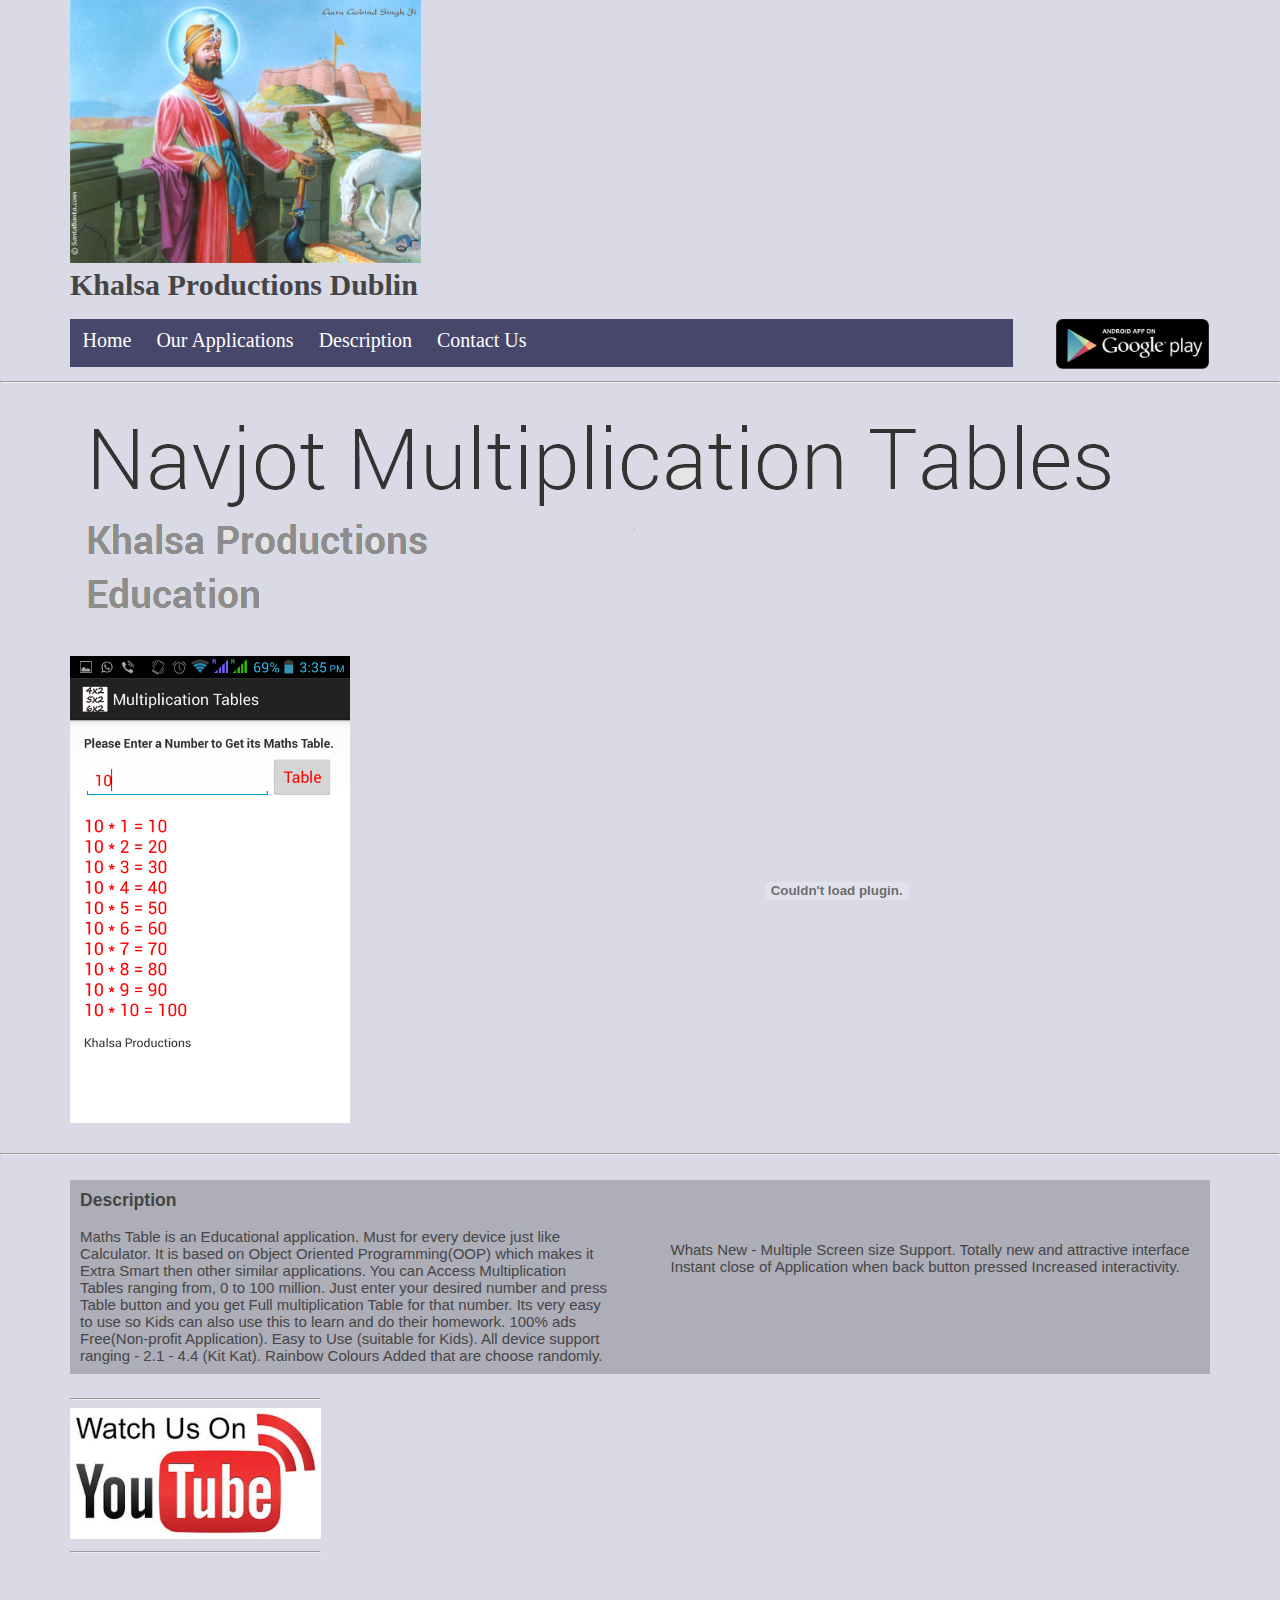
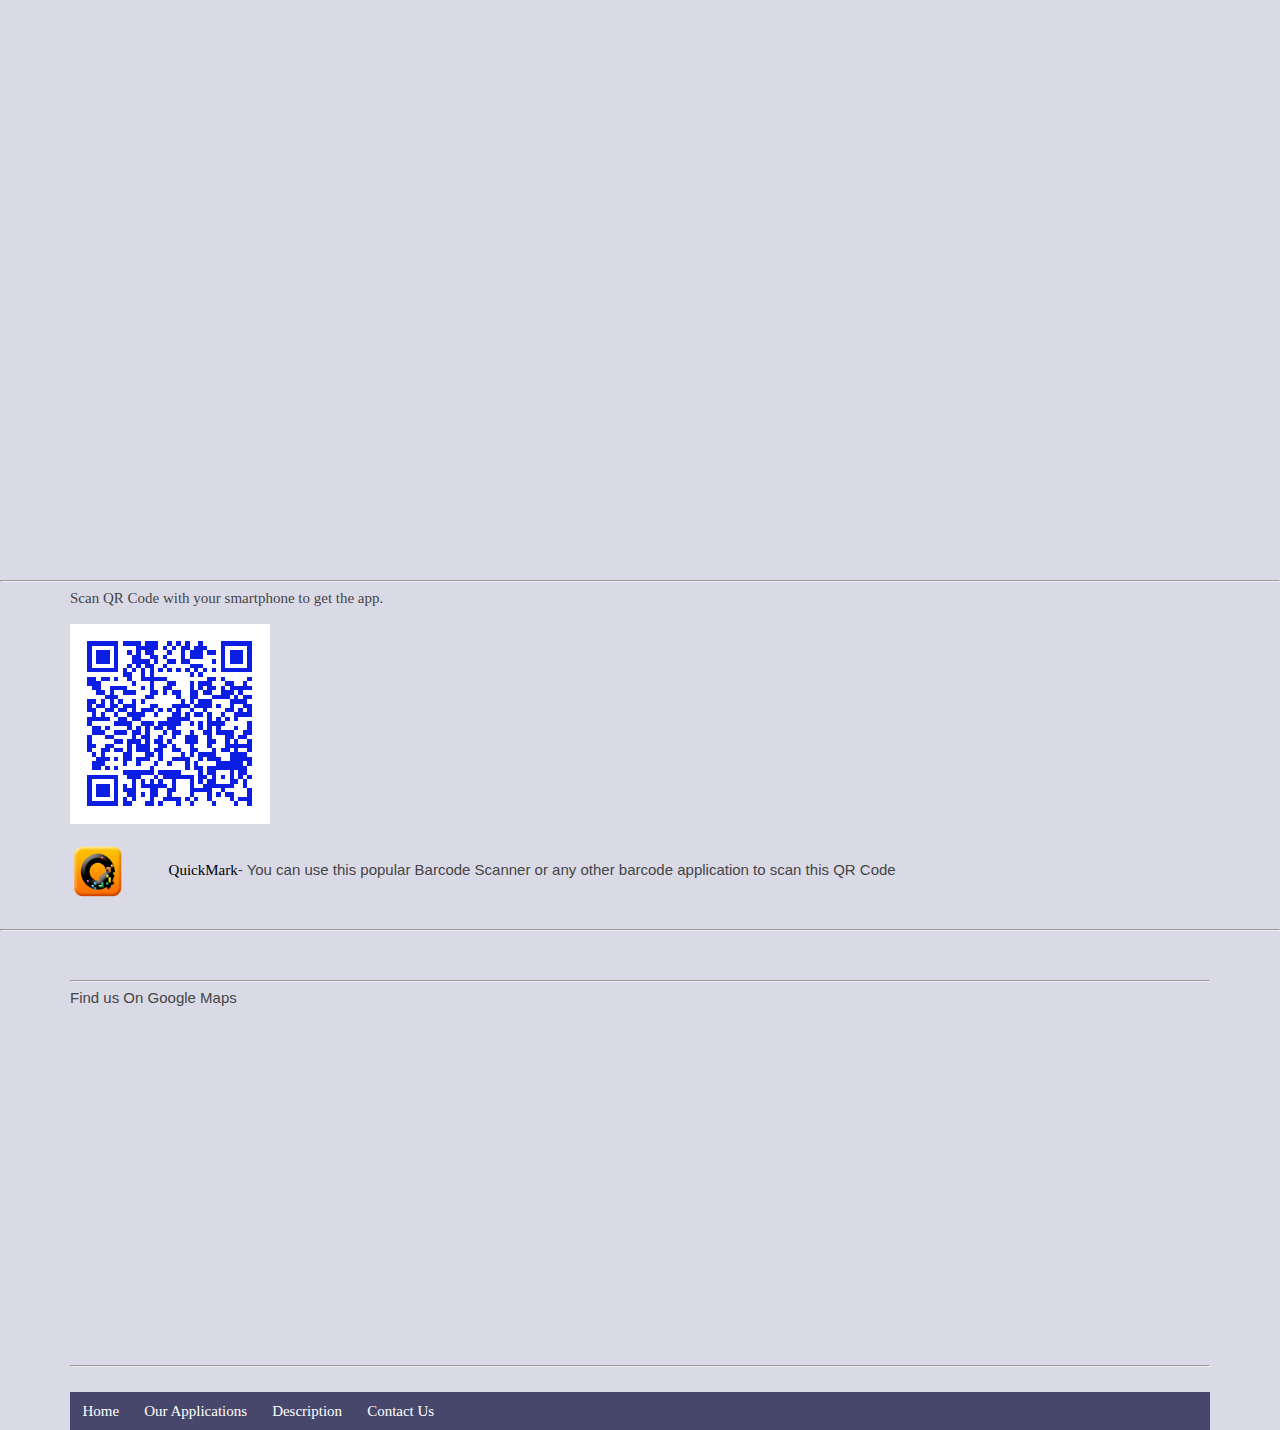
<file: index.html>
<!doctype html>
<html lang="en">

<head>
	<meta charset="utf-8" />
	<link rel="shortcut icon" href="favicon.ico" type="image/x-icon" />
	<title>KhalsaProductions Dublin</title>
    <meta name="viewport" content="width=device-width, initial-scale=1.0" />

	<!-- 1140px Grid styles for IE -->
	<!--[if lte IE 9]><link rel="stylesheet" href="css/ie.css" type="text/css" media="screen" /><![endif]-->

	<!-- The 1140px Grid - http://cssgrid.net/ -->
	<link rel="stylesheet" href="css/1140.css" type="text/css" media="screen" />

	<!-- Your styles -->
	<link rel="stylesheet" href="css/styles.css" type="text/css" media="screen" />

	<!--css3-mediaqueries-js - http://code.google.com/p/css3-mediaqueries-js/ - Enables media queries in some unsupported browsers-->
	<script type="text/javascript" src="js/css3-mediaqueries.js"></script>

	<!--Delete embedded styles, just for example.-->
	<style type="text/css">

	body {
	font-family: "Helvetica Neue", Helvetica, Arial, sans-serif;
	}

	.container p {
	color: #fff;
	line-height: 100px;
	background: #000;
	text-align: center;
	margin: 20px 0 0 0;

	}

	</style>

<!-- My CSS File -->
<link href = "myStyle.css" type = "text/css" rel ="stylesheet" />
</head>


<body style="background-color:#DADAE7">





<div class="container" >

	<div class="row">

        <div class="fourcol">
        <!-- Codes by HTML.am -->

			<a href="index.html" ><img  src="images/guruji.jpg" alt="Logo" /></a>





        </div>

		<div class="eightcol last" >

		</div>
<!--
<table>
<tr>
<td background ="images/qr.png" width="221" height="300"> Home</td>
</tr>
</table>
-->
	</div>
</div>

<div class="container">
	<div class="row">
		<div class="sixcol">
		<h1><span>Khalsa Productions Dublin<span></h1>
		</div>
		<div class="sixcol last">

		</div>
	</div>
</div>

<div class="container">
	<div class="row">
		<div class="tencol">
		</br>
		<div class="header">
			&nbsp; &nbsp;<a style = "text-decoration:none" href = "index.html">Home</a>  &nbsp; &nbsp;
			         &nbsp;<a style = "text-decoration:none" href = "pages/our.html">Our Applications</a>  &nbsp; &nbsp;
         &nbsp;<a style = "text-decoration:none" href = "pages/description.html">Description</a>  &nbsp; &nbsp;
         &nbsp;<a style = "text-decoration:none" href = "pages/contactUs.html">Contact Us</a>  &nbsp; &nbsp;
		</div>
		</div>
		<div class="twocol last">
		<div>
		</br>
        <a href="https://play.google.com/store/apps/details?id=navjotsinghproductions.mathstable" target="_blank"><img src="images/play.png" /> </a>
        </div>

		</div>
	</div>
</div>
<hr>

<div class="container">
	<div class="row">
		<div class="twelvecol last">
		</br>
			<a style="color:black"href="https://play.google.com/store/apps/details?id=navjotsinghproductions.mathstable"target="_blank"><img src="images/navjotLogo.png" /></a>
		</div>

	</div>
</div>
</br>

<div class="container">
	<div class="row">
		<div class="fourcol">
			<img src="images/s2.png" height="30%" width="80%" />
		</div>

		<div class="eightcol last">
			<embed src="Presentation.swf" height="470" width="100%"/>
		</div>
	</div>
</div>



</br>
<hr>
</br>
<div class="container">
	<div style="background:#AEAEB9;"class="row">
		<div  class="sixcol">
 <div class="pad">
			<h3>Description</h3>
</br>
					Maths Table is an Educational application. Must for every device just like Calculator. It is based on Object Oriented Programming(OOP) which makes it Extra Smart then other similar applications.
					You can Access Multiplication Tables ranging from, 0 to 100 million. Just enter your desired number and press Table button and you get Full multiplication Table for that number. Its very easy to use so Kids can also use this to learn and do their homework.

					100% ads Free(Non-profit Application).
					Easy to Use (suitable for Kids).
					All device support ranging - 2.1 - 4.4 (Kit Kat).
					Rainbow Colours Added that are choose randomly.
					</div>
		</div>
		<div  style="background:#AEAEB9;" class="sixcol last">
		</br>
		</br>

<div class="pad">
</br>
                Whats New -
					Multiple Screen size Support.
					Totally new and attractive interface
					Instant close of Application when back button pressed
                    Increased interactivity.</br>
                    </div>
</br>
		</div>
	</div>
</div>


</br>


<div class="container" >

	<div class="row">
	<div class="threecol">
	<hr>
    <a href="https://www.youtube.com/watch?v=chZSyL9dtu4 " target="_blank"><img src="images/youtube.png" /></a>
    <hr>
	</div>
	<div class="ninecol last">

	</div>
	</div>
	</div>
</br>
<div  class="container">
	<div class="row">
		<div class="tencol">
			<div  class="video-container">
         <iframe src="https://www.youtube.com/embed/chZSyL9dtu4" frameborder="0" width="560" height="315"></iframe>
</div>



		</div>
		<div class="twocol last">

		</div>
	</div>
</div>
</br></br>
<hr>

<!--
<div class="container">
	<div class="row">
		<div class="fivecol">
		</br> </br> </br>
			<h1><span>Get it on Google PlayStore.</span></h1>
		</div>
		<div class="sevencol last">
		</br>
					<a href="https://play.google.com/store/apps/details?id=navjotsinghproductions.mathstable" ><img style="float:center" src="images/play.jpg" /> </a>
		</div>

	</div>
</div>

</br>
<div class="container">
	<div class="row">
		<div class="ninecol">
			<h2 style="text-align:center;">OR</h2>
		</div>
		<div class="threecol last">

		</div>
	</div>
</div>
</br>
-->
<div class="container">
	<div class="row">
		<div class="tencol">

			<span>Scan QR Code with your smartphone to get the app.</span>
		</div>
		<div class="twocol last">

		</div>
	</div>
</div>
</br>
<div class="container">
	<div class="row">
		<div class="threecol">
			<img src="images/qr.png" />
		</div>
		<div class="sixcol">

		</div>
		<div class="threecol last">

		</div>
	</div>
</div>
</br>
<div class="container">
	<div class="row">
		<div class="onecol">
			<a style="color:black; font-size:20px; text-decoration:none;" href ="https://play.google.com/store/apps/details?id=tw.com.quickmark" target="_blank"><img src="images/hur.png" height="80" width="80" /></a>
		</div>
		</br>
		<div class="elevencol last">
         <a style="color:black; font-size:15px; text-decoration:none;" href ="https://play.google.com/store/apps/details?id=tw.com.quickmark" target="_blank"><span>QuickMark</span></a>- You can use this popular  Barcode Scanner
         or any other barcode application to scan this QR Code
		</div>
	</div>
</div>
</br>
<hr>
</br>


</br>
<div class="container">
	<div class="row">
	<hr>
		<div class="sevencol">
		Find us On Google Maps

		</div>

		</div>
		</div>

</br>
<div class="container">
	<div class="row">

		<div class="twelvecol last">
			<style>
			    .google-maps {
			        position: relative;
			        padding-bottom: 30%; // This is the aspect ratio
			        height: 0;
                    overflow: hidden;
			    }
			    .google-maps iframe {
			        position: absolute;
			        top: 0;
			        left: 0;
			        width: 100% !important;
			        height: 60% !important;
			    }
			</style>

			<div class="google-maps">
			   <iframe src="https://www.google.com/maps/embed?pb=!1m18!1m12!1m3!1d2381.699572526162!2d-6.243182800000014!3d53.34863390000001!2m3!1f0!2f0!3f0!3m2!1i1024!2i768!4f13.1!3m3!1m2!1s0x48670e8d1bdaf2ed%3A0x20fe35903d91c026!2sUnit+1%2C+National+College+of+Ireland!5e0!3m2!1sen!2sie!4v1398289710237"  width="1300" height="250" frameborder="0" style="border:0"></iframe>
</div>
		</div>
<hr>
	</div>
</div>


</br>


<div class="container">
	<div class="row">

		<div class="twelvecol last">
		  <div class="footer">
			&nbsp; &nbsp;<a class="blue" style = "text-decoration:none" href = "index.html">Home</a>  &nbsp; &nbsp;
			         &nbsp;<a class="blue" style = "text-decoration:none" href = "pages/our.html">Our Applications</a>  &nbsp; &nbsp;
         &nbsp;<a class="blue" style = "text-decoration:none" href = "pages/description.html">Description</a>  &nbsp; &nbsp;
         &nbsp;<a class="blue" style = "text-decoration:none" href = "pages/contactUs.html">Contact Us</a>  &nbsp; &nbsp;
           </div>
		</div>
	</div>
</div>


<!--

<div class="container">
	<div class="row">
		<div class="elevencol">
			<p>Eleven columns</p>
		</div>
		<div class="onecol last">
			<p>One</p>
		</div>
	</div>
</div>


-->


</body>
</html>
</file>
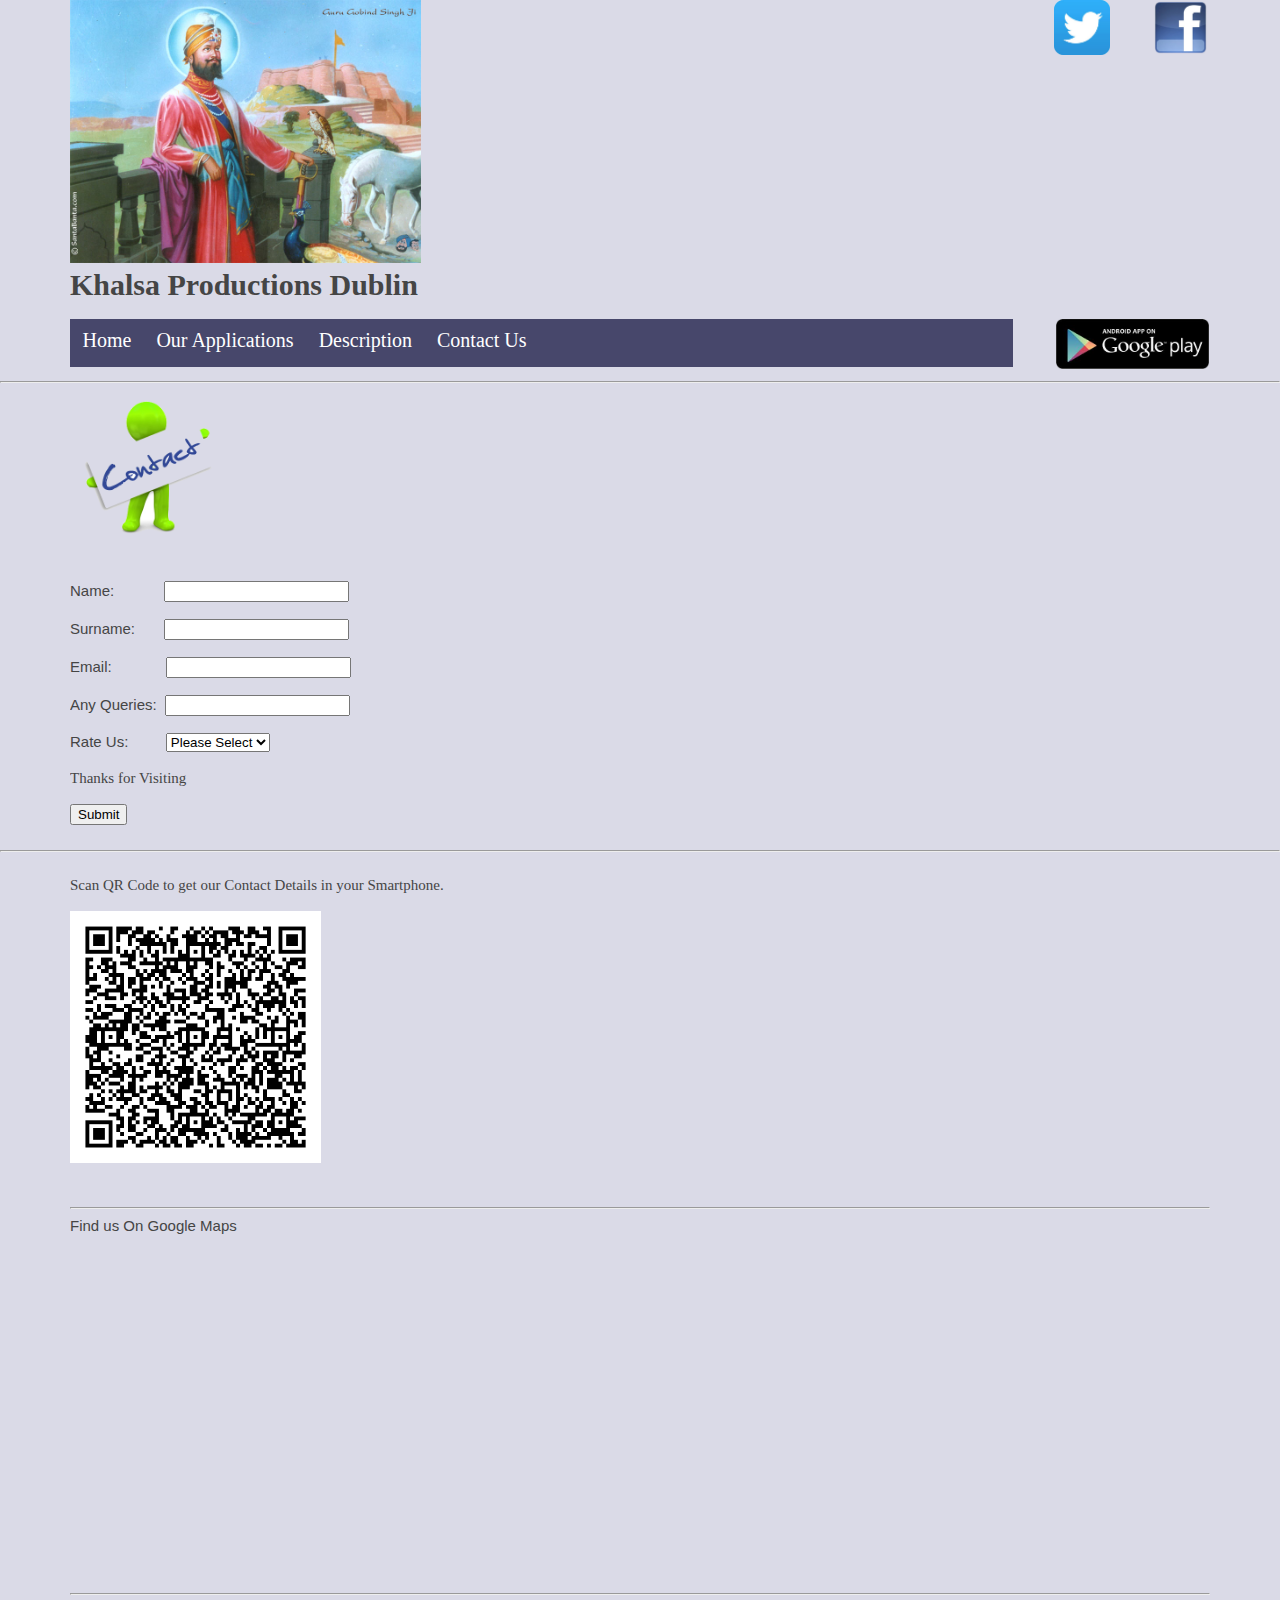
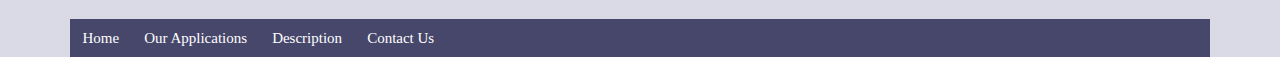
<file: pages/contactUs.html>
<!doctype html>
<html lang="en">

<head>
	<meta charset="utf-8" />
	<link rel="shortcut icon" href="../favicon.ico" type="image/x-icon" />
	<title>Contact Us</title>
    <meta name="viewport" content="width=device-width, initial-scale=1.0" />

	<!-- 1140px Grid styles for IE -->
	<!--[if lte IE 9]><link rel="stylesheet" href="css/ie.css" type="text/css" media="screen" /><![endif]-->

	<!-- The 1140px Grid - http://cssgrid.net/ -->
	<link rel="stylesheet" href="../css/1140.css" type="text/css" media="screen" />

	<!-- Your styles -->
	<link rel="stylesheet" href="../css/styles.css" type="text/css" media="screen" />

	<!--css3-mediaqueries-js - http://code.google.com/p/css3-mediaqueries-js/ - Enables media queries in some unsupported browsers-->
	<script type="text/javascript" src="../js/css3-mediaqueries.js"></script>

	<!--Delete embedded styles, just for example.-->
	<style type="text/css">

	body {
	font-family: "Helvetica Neue", Helvetica, Arial, sans-serif;
	}

	.container p {
	color: #fff;
	line-height: 100px;
	background: #000;
	text-align: center;
	margin: 20px 0 0 0;

	}

	</style>

<!-- My CSS File -->
<link href = "../myStyle.css" type = "text/css" rel ="stylesheet" />
</head>


<body style="background-color:#DADAE7">
<script type="text/javascript" src="http://widgets.way2blogging.org/blogger-widgets/w2b-tripleflap.js">
</script>
<script type="text/javascript">
var twitterAccount = "KhalsaDublin";
var tweetThisText = " <data:blog.pageTitle/> : <data:blog.url/> ";
tripleflapInit();
</script>




<div class="container" >

	<div class="row">

        <div class="fourcol">
        <!-- Codes by HTML.am -->

			<a href="../index.html" ><img  src="../images/guruji.jpg" alt="Logo" /></a>
         </div>
         <div class="sixcol " >

		</div>
        <div class="onecol " >
       <a href="https://twitter.com/KhalsaDublin" target="_blank"> <img src="../images/twitter.png" /> </a>
		</div>
		<div class="onecol last" >
        <a href="https://www.facebook.com/pages/Khalsa-Production-Dublin/637946022942609" target="_blank"><img src="../images/facebook.png" /></a>
		</div>
<!--
<table>
<tr>
<td background ="images/qr.png" width="221" height="300"> Home</td>
</tr>
</table>
-->
	</div>
</div>

<div class="container">
	<div class="row">
		<div class="sixcol">
		<h1><span>Khalsa Productions Dublin<span></h1>
		</div>
		<div class="sixcol last">

		</div>
	</div>
</div>

<div class="container">
	<div class="row">
		<div class="tencol">
		</br>
		<div class="header">
			&nbsp; &nbsp;<a style = "text-decoration:none" href = "../index.html">Home</a>  &nbsp; &nbsp;
			         &nbsp;<a style = "text-decoration:none" href = "../pages/our.html">Our Applications</a>  &nbsp; &nbsp;
         &nbsp;<a style = "text-decoration:none" href = "../pages/description.html">Description</a>  &nbsp; &nbsp;
         &nbsp;<a style = "text-decoration:none" href = "../pages/contactUs.html">Contact Us</a>  &nbsp; &nbsp;
		</div>
		</div>
		<div class="twocol last">
		<div>
		</br>
        <a href="https://play.google.com/store/apps/details?id=navjotsinghproductions.mathstable" ><img src="../images/play.png" /> </a>
        </div>

		</div>
	</div>
</div>
<hr>
<div class="container">
	<div class="row">
		<div class="twocol">
			<img src ="../images/contact Us.png" />
		</div>
		<div class="tecnol last">

		</div>
	</div>
</div>
</br></br>
<form name="details" action="mailto:virksaabnavjot@gmail.com">
<div class="container">
	<div class="row">
		<div class="fourcol">

			Name:&nbsp;&nbsp;&nbsp;&nbsp;&nbsp;&nbsp;&nbsp;&nbsp;&nbsp;&nbsp;&nbsp;&nbsp;<input size="20" type="text" /> <br /> <br />
			Surname:&nbsp;&nbsp;&nbsp;&nbsp;&nbsp;&nbsp;&nbsp;<input size="20" type="text" /> <br /> <br />
			Email:&nbsp;&nbsp;&nbsp;&nbsp;&nbsp;&nbsp;&nbsp;&nbsp;&nbsp;&nbsp;&nbsp;&nbsp;&nbsp;<input size="20" type="text" /> <br /> <br />
			Any Queries:&nbsp;&nbsp;<input size="20" type="text" /> <br /> <br />
			Rate Us:&nbsp;&nbsp;&nbsp;&nbsp;&nbsp;&nbsp;&nbsp;&nbsp;&nbsp;<select>
			                                   <option value="select"><span>Please Select</span></option>
			                                   <option value="immediately">5 Star</option>
			                                   <option value="1-2 weeks">4 Star</option>
			                                   <option value="2-4  weeks">3 Star</option>
			                                   <option value="6 weeks">2 Star</option>
			                                   <option value="above">1 star</option>
			                           </select>
			                           <br /> <br />

			 <span>Thanks for Visiting</span> <br /> <br />
			<input id="submitButton" type="submit" name="submit" value="Submit" />

		</div>

		<div class="fourcol ">

		</div>

		<div class="fourcol last">

		</div>
	</div>
</div>

</form>

</br>
<hr>
</br>

<div class="container">
	<div class="row">
		<div class="tencol">

			<span>Scan QR Code to get our Contact Details in your Smartphone.</span>
		</div>
		<div class="twocol last">

		</div>
	</div>
</div>

</br>
<div class="container">
	<div class="row">
		<div class="threecol">
			<img src="../images/qr3.jpg" />
		</div>
		<div class="sixcol">

		</div>
		<div class="threecol last">

		</div>
	</div>
</div>
</br>







</br>
<div class="container">
	<div class="row">
	<hr>
		<div class="sevencol">
		Find us On Google Maps

		</div>

		</div>
		</div>

</br>
<div class="container">
	<div class="row">

		<div class="twelvecol last">
			<style>
			    .google-maps {
			        position: relative;
			        padding-bottom: 30%; // This is the aspect ratio
			        height: 0;
                    overflow: hidden;
			    }
			    .google-maps iframe {
			        position: absolute;
			        top: 0;
			        left: 0;
			        width: 100% !important;
			        height: 60% !important;
			    }
			</style>

			<div class="google-maps">
			   <iframe src="https://www.google.com/maps/embed?pb=!1m18!1m12!1m3!1d2381.699572526162!2d-6.243182800000014!3d53.34863390000001!2m3!1f0!2f0!3f0!3m2!1i1024!2i768!4f13.1!3m3!1m2!1s0x48670e8d1bdaf2ed%3A0x20fe35903d91c026!2sUnit+1%2C+National+College+of+Ireland!5e0!3m2!1sen!2sie!4v1398289710237"  width="1300" height="250" frameborder="0" style="border:0"></iframe>
</div>
		</div>
<hr>
	</div>
</div>


</br>


<div class="container">
	<div class="row">

		<div class="twelvecol last">
		  <div class="footer">
			&nbsp; &nbsp;<a class="blue" style = "text-decoration:none" href = "../index.html">Home</a>  &nbsp; &nbsp;
			         &nbsp;<a class="blue" style = "text-decoration:none" href = "../pages/our.html">Our Applications</a>  &nbsp; &nbsp;
         &nbsp;<a class="blue" style = "text-decoration:none" href = "../pages/description.html">Description</a>  &nbsp; &nbsp;
         &nbsp;<a class="blue" style = "text-decoration:none" href = "../pages/contactUs.html">Contact Us</a>  &nbsp; &nbsp;
           </div>
		</div>
	</div>
</div>


<!--

<div class="container">
	<div class="row">
		<div class="elevencol">
			<p>Eleven columns</p>
		</div>
		<div class="onecol last">
			<p>One</p>
		</div>
	</div>
</div>


-->


</body>
</html>
</file>
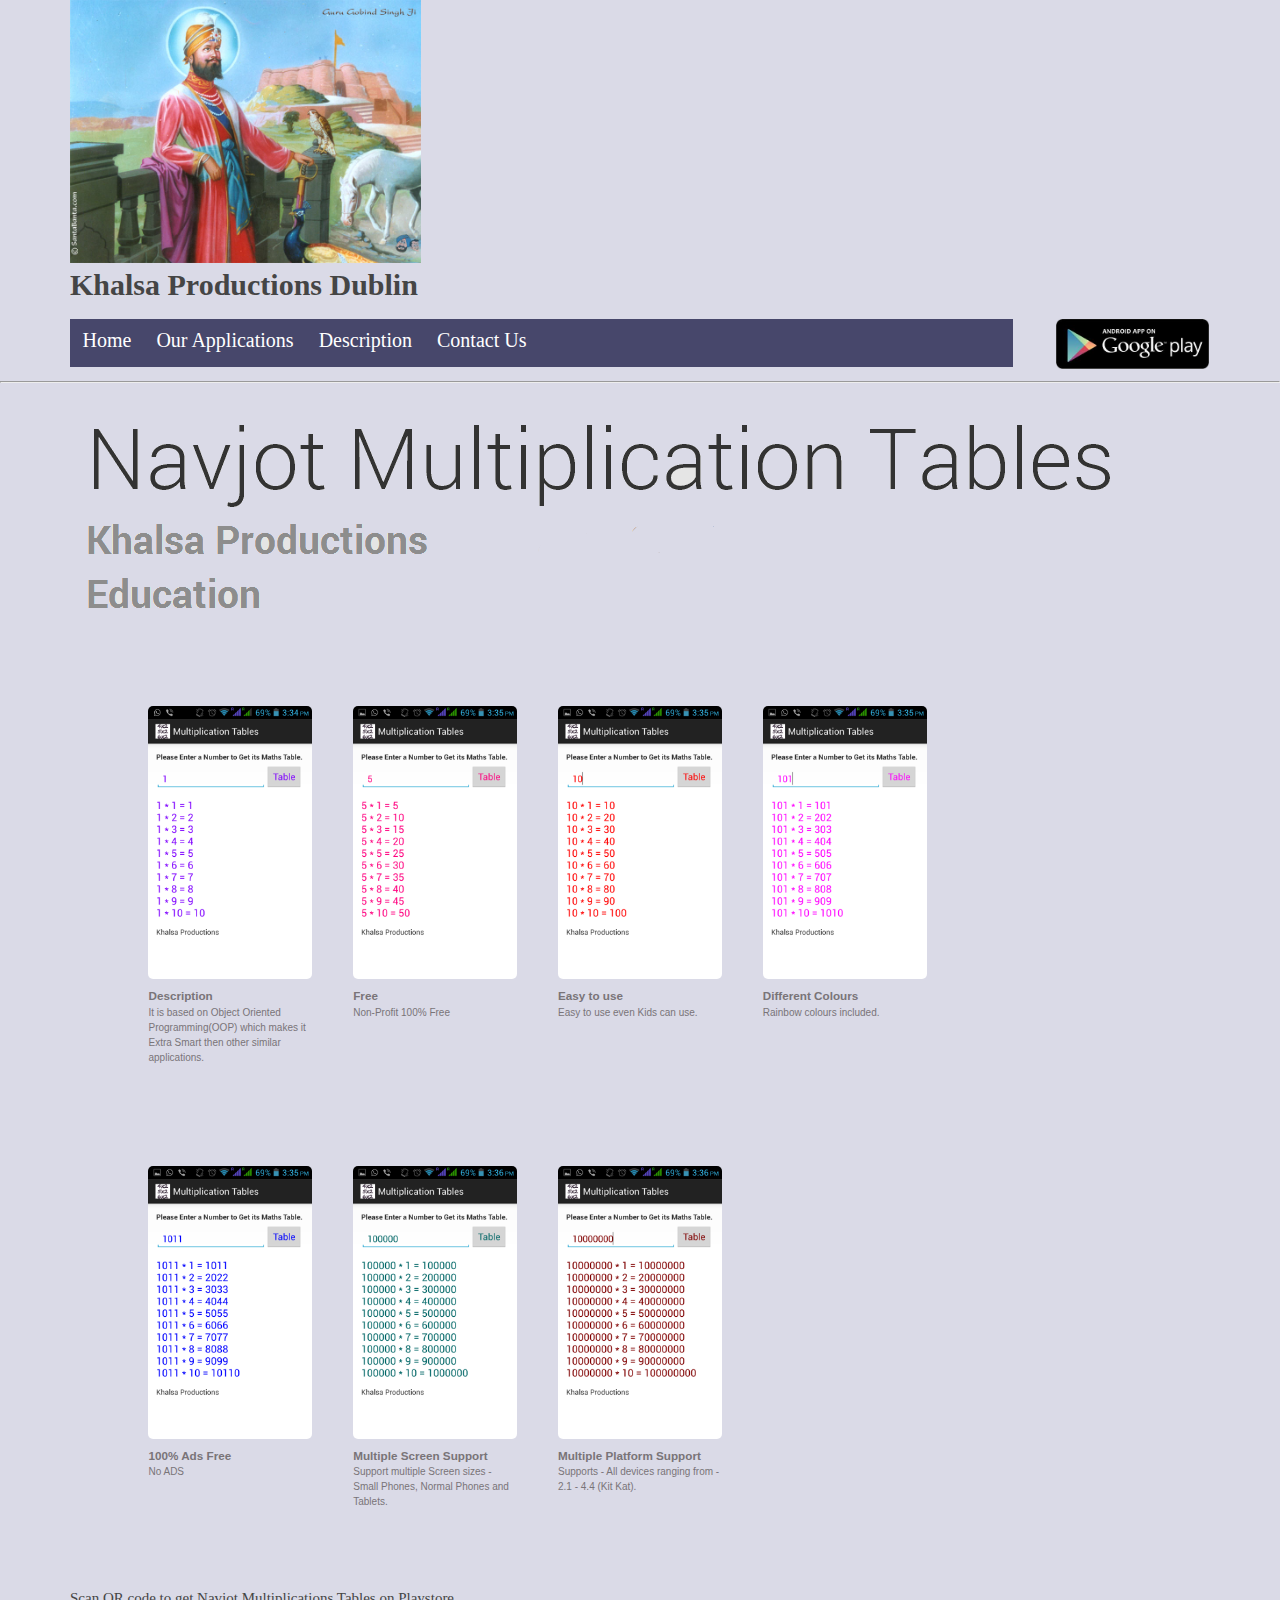
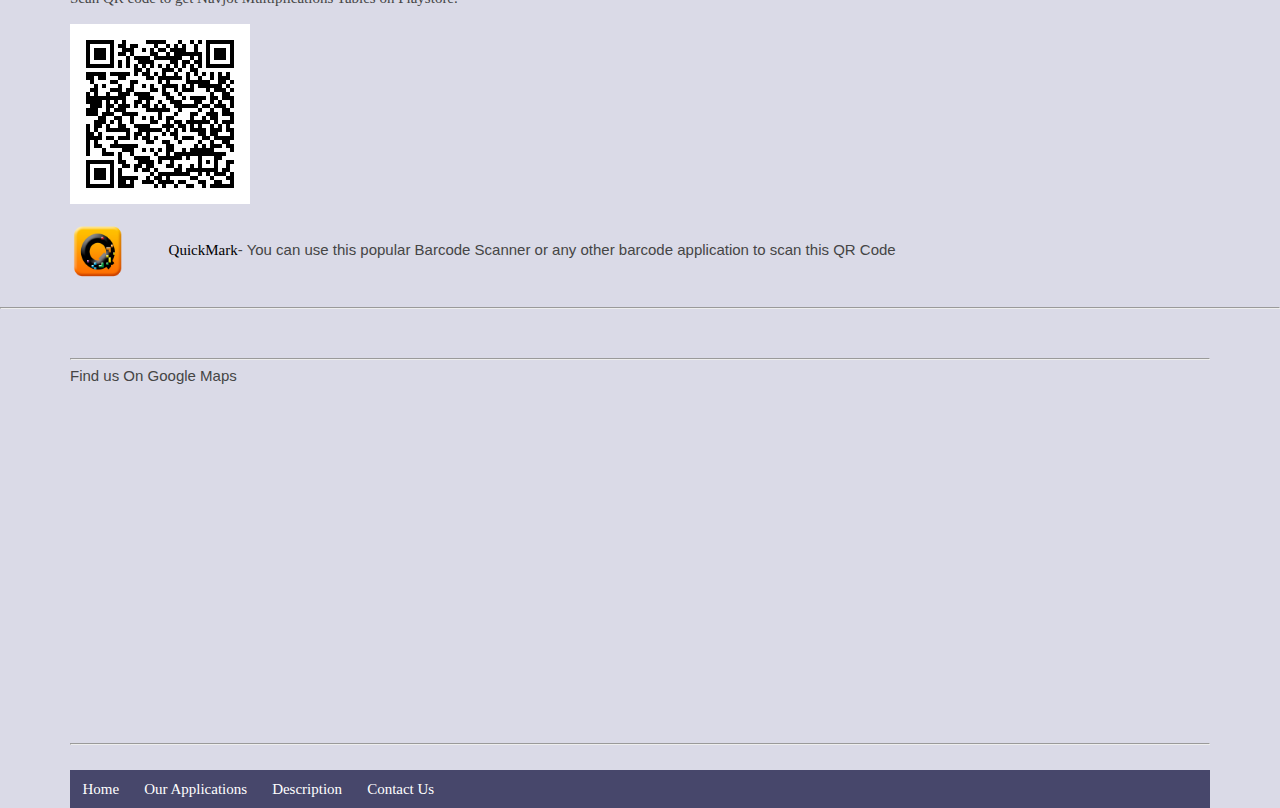
<file: pages/description.html>
<!doctype html>
<html lang="en">

<head>
	<meta charset="utf-8" />
	<link rel="shortcut icon" href="../favicon.ico" type="image/x-icon" />
	<title>Description</title>
    <meta name="viewport" content="width=device-width, initial-scale=1.0" />

	<!-- 1140px Grid styles for IE -->
	<!--[if lte IE 9]><link rel="stylesheet" href="css/ie.css" type="text/css" media="screen" /><![endif]-->

	<!-- The 1140px Grid - http://cssgrid.net/ -->
	<link rel="stylesheet" href="../css/1140.css" type="text/css" media="screen" />

	<!-- Your styles -->
	<link rel="stylesheet" href="../css/styles.css" type="text/css" media="screen" />

	<!--css3-mediaqueries-js - http://code.google.com/p/css3-mediaqueries-js/ - Enables media queries in some unsupported browsers-->
	<script type="text/javascript" src="../js/css3-mediaqueries.js"></script>

	<!--Delete embedded styles, just for example.-->
	<style type="text/css">

	body {
	font-family: "Helvetica Neue", Helvetica, Arial, sans-serif;
	}

	.container p {
	color: #fff;
	line-height: 100px;
	background: #000;
	text-align: center;
	margin: 20px 0 0 0;

	}

	</style>

<!-- My CSS File -->
<link href = "../myStyle.css" type = "text/css" rel ="stylesheet" />
<link href = "../gallery.css" type = "text/css" rel ="stylesheet" />
</head>


<body style="background-color:#DADAE7">





<div class="container" >

	<div class="row">

        <div class="fourcol">
        <!-- Codes by HTML.am -->

			<a href="http://khalsaproductionsdublin.weebly.com/" ><img  src="../images/guruji.jpg" alt="Logo" /></a>





        </div>

		<div class="eightcol last" >

		</div>
<!--
<table>
<tr>
<td background ="images/qr.png" width="221" height="300"> Home</td>
</tr>
</table>
-->
	</div>
</div>

<div class="container">
	<div class="row">
		<div class="sixcol">
		<h1><span>Khalsa Productions Dublin<span></h1>
		</div>
		<div class="sixcol last">

		</div>
	</div>
</div>

<div class="container">
	<div class="row">
		<div class="tencol">
		</br>
		<div class="header">
			&nbsp; &nbsp;<a style = "text-decoration:none" href = "../index.html">Home</a>  &nbsp; &nbsp;
			         &nbsp;<a style = "text-decoration:none" href = "../pages/our.html">Our Applications</a>  &nbsp; &nbsp;
         &nbsp;<a style = "text-decoration:none" href = "../pages/description.html">Description</a>  &nbsp; &nbsp;
         &nbsp;<a style = "text-decoration:none" href = "../pages/contactUs.html">Contact Us</a>  &nbsp; &nbsp;
		</div>
		</div>
		<div class="twocol last">
		<div>
		</br>
        <a href="https://play.google.com/store/apps/details?id=navjotsinghproductions.mathstable" ><img src="../images/play.png" /> </a>
        </div>

		</div>
	</div>
</div>
<hr>

<div class="container">
	<div class="row">
		<div class="twelvecol last">
		</br>
			<a style="color:black"href="https://play.google.com/store/apps/details?id=navjotsinghproductions.mathstable"target="_blank"><img src="../images/navjotLogo.png" /></a>
		</div>

	</div>
</div>
</br>




<div class="containerGallery">
    <div class="galleryItem">
        <a href="#"><img src="../images/1.png" alt=""></a>
        <h3>Description</h3>
It is based on Object Oriented Programming(OOP) which makes it Extra Smart then other similar applications.
    </div>

    <div class="galleryItem">
        <a href="#"><img src="../images/2.png" alt=""></a>
        <h3>Free</h3>
     Non-Profit 100% Free
    </div>
    <div class="galleryItem">
	        <a href="#"><img src="../images/3.png" alt=""></a>
	        <h3>Easy to use</h3>
           Easy to use even Kids can use.
    </div>
    <div class="galleryItem">
	        <a href="#"><img src="../images/4.png" alt=""></a>
	        <h3>Different Colours</h3>
Rainbow colours included.
    </div>



</div>


<div class="containerGallery">
<div class="galleryItem">
	        <a href="#"><img src="../images/5.png" alt=""></a>
	        <h3>100% Ads Free</h3>
    No ADS
    </div>
<div class="galleryItem">
	        <a href="#"><img src="../images/7.png" alt=""></a>
	        <h3>Multiple Screen Support</h3>
Support multiple Screen sizes - Small Phones, Normal Phones and Tablets.
    </div>

    <div class="galleryItem">
	        <a href="#"><img src="../images/8.png" alt=""></a>
	        <h3>Multiple Platform Support</h3>
Supports - All devices ranging from - 2.1 - 4.4 (Kit Kat).
    </div>

</div>





<div class="container">
	<div class="row">
		<div class="tencol">

			<span>Scan QR code to get  Navjot Multiplications Tables on Playstore.</span>
		</div>
		<div class="twocol last">

		</div>
	</div>
</div>
</br>
<div class="container">
	<div class="row">
		<div class="threecol">
			<img src="../images/qr2.png" />
		</div>
		<div class="sixcol">

		</div>
		<div class="threecol last">

		</div>
	</div>
</div>
</br>
<div class="container">
	<div class="row">
		<div class="onecol">
			<img src="../images/hur.png" height="80" width="80" />
		</div>
		</br>
		<div class="elevencol last">
         <a style="color:black; font-size:15px; text-decoration:none;" href ="https://play.google.com/store/apps/details?id=tw.com.quickmark"><span>QuickMark</span></a>- You can use this popular  Barcode Scanner
         or any other barcode application to scan this QR Code
		</div>
	</div>
</div>
</br>
<hr>
</br>


</br>
<div class="container">
	<div class="row">
	<hr>
		<div class="sevencol">
		Find us On Google Maps

		</div>

		</div>
		</div>

</br>
<div class="container">
	<div class="row">

		<div class="twelvecol last">
			<style>
			    .google-maps {
			        position: relative;
			        padding-bottom: 30%; // This is the aspect ratio
			        height: 0;
                    overflow: hidden;
			    }
			    .google-maps iframe {
			        position: absolute;
			        top: 0;
			        left: 0;
			        width: 100% !important;
			        height: 60% !important;
			    }
			</style>

			<div class="google-maps">
			   <iframe src="https://www.google.com/maps/embed?pb=!1m18!1m12!1m3!1d2381.699572526162!2d-6.243182800000014!3d53.34863390000001!2m3!1f0!2f0!3f0!3m2!1i1024!2i768!4f13.1!3m3!1m2!1s0x48670e8d1bdaf2ed%3A0x20fe35903d91c026!2sUnit+1%2C+National+College+of+Ireland!5e0!3m2!1sen!2sie!4v1398289710237"  width="1300" height="250" frameborder="0" style="border:0"></iframe>
</div>
		</div>
<hr>
	</div>
</div>


</br>


<div class="container">
	<div class="row">

		<div class="twelvecol last">
		  <div class="footer">
			&nbsp; &nbsp;<a class="blue" style = "text-decoration:none" href = "../index.html">Home</a>  &nbsp; &nbsp;
			         &nbsp;<a class="blue" style = "text-decoration:none" href = "../pages/our.html">Our Applications</a>  &nbsp; &nbsp;
         &nbsp;<a class="blue" style = "text-decoration:none" href = "../pages/description.html">Description</a>  &nbsp; &nbsp;
         &nbsp;<a class="blue" style = "text-decoration:none" href = "../pages/contactUs.html">Contact Us</a>  &nbsp; &nbsp;
           </div>
		</div>
	</div>
</div>


<!--

<div class="container">
	<div class="row">
		<div class="elevencol">
			<p>Eleven columns</p>
		</div>
		<div class="onecol last">
			<p>One</p>
		</div>
	</div>
</div>


-->


</body>
</html>
</file>
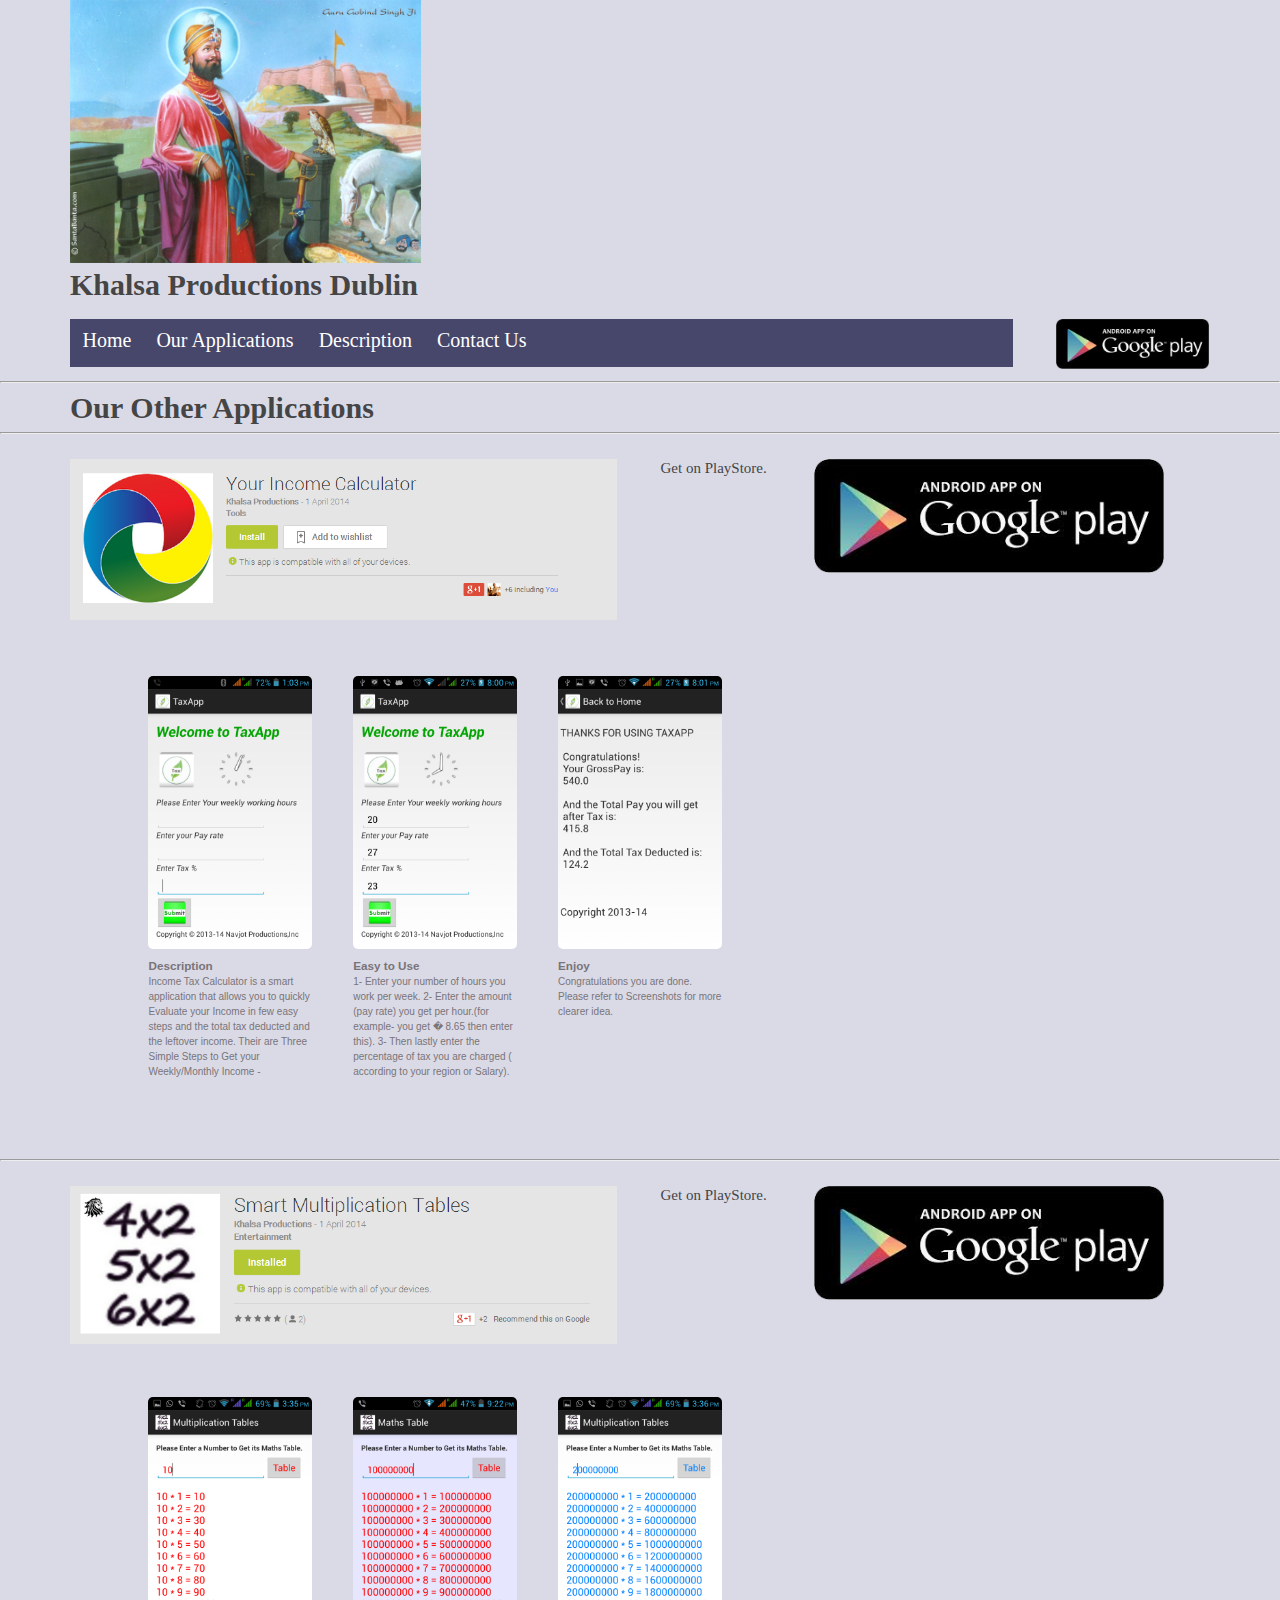
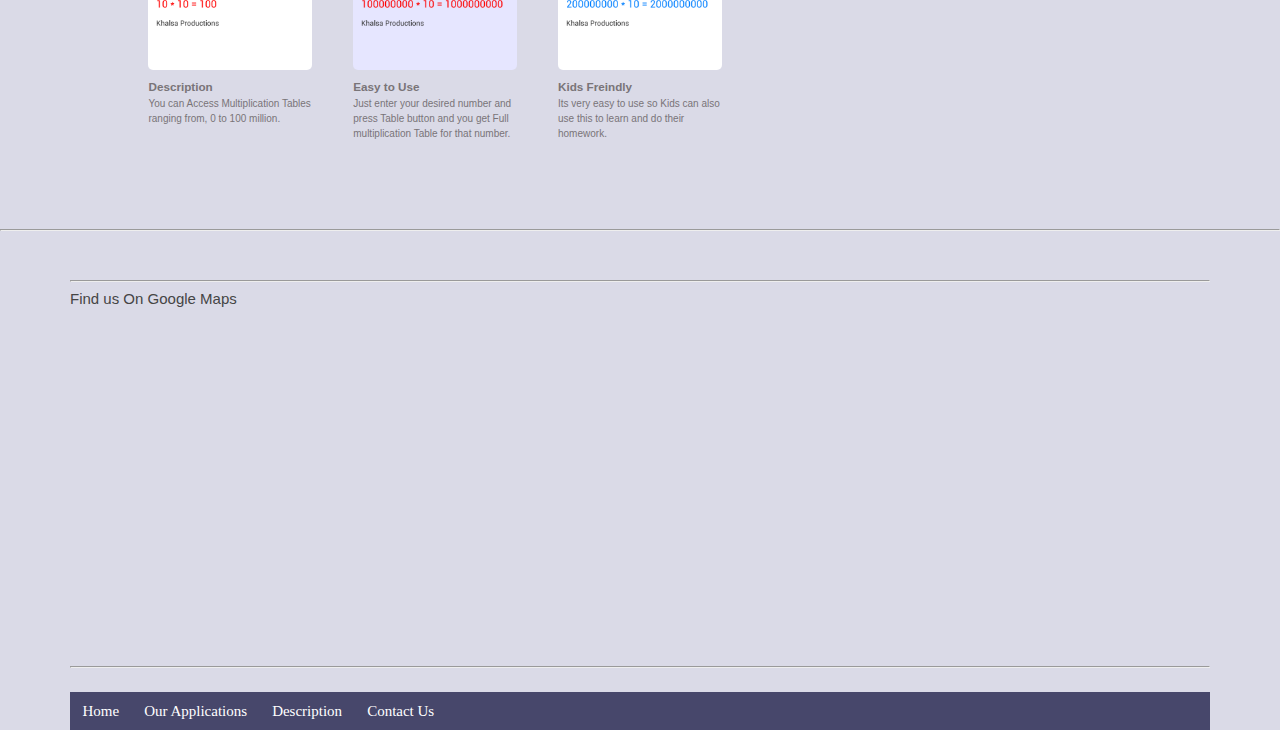
<file: pages/our.html>
<!doctype html>
<html lang="en">

<head>
	<meta charset="utf-8" />
	<link rel="shortcut icon" href="../favicon.ico" type="image/x-icon" />
	<title>Applications</title>
    <meta name="viewport" content="width=device-width, initial-scale=1.0" />

	<!-- 1140px Grid styles for IE -->
	<!--[if lte IE 9]><link rel="stylesheet" href="css/ie.css" type="text/css" media="screen" /><![endif]-->

	<!-- The 1140px Grid - http://cssgrid.net/ -->
	<link rel="stylesheet" href="../css/1140.css" type="text/css" media="screen" />

	<!-- Your styles -->
	<link rel="stylesheet" href="../css/styles.css" type="text/css" media="screen" />

	<!--css3-mediaqueries-js - http://code.google.com/p/css3-mediaqueries-js/ - Enables media queries in some unsupported browsers-->
	<script type="text/javascript" src="../js/css3-mediaqueries.js"></script>

	<!--Delete embedded styles, just for example.-->
	<style type="text/css">

	body {
	font-family: "Helvetica Neue", Helvetica, Arial, sans-serif;
	}

	.container p {
	color: #fff;
	line-height: 100px;
	background: #000;
	text-align: center;
	margin: 20px 0 0 0;

	}

	</style>

<!-- My CSS File -->
<link href = "../myStyle.css" type = "text/css" rel ="stylesheet" />
<link href = "../gallery.css" type = "text/css" rel ="stylesheet" />
</head>


<body style="background-color:#DADAE7">





<div class="container" >

	<div class="row">

        <div class="fourcol">
        <!-- Codes by HTML.am -->

			<a href="../index.html" ><img  src="../images/guruji.jpg" alt="Logo" /></a>
        </div>

		<div class="eightcol last" >

		</div>
	</div>
</div>

<div class="container">
	<div class="row">
		<div class="sixcol">
		<h1><span>Khalsa Productions Dublin<span></h1>
		</div>
		<div class="sixcol last">

		</div>
	</div>
</div>




<div class="container">
	<div class="row">
		<div class="tencol">
		</br>
		<div class="header">
			&nbsp; &nbsp;<a style = "text-decoration:none" href = "../index.html">Home</a>  &nbsp; &nbsp;
			         &nbsp;<a style = "text-decoration:none" href = "../pages/our.html">Our Applications</a>  &nbsp; &nbsp;
         &nbsp;<a style = "text-decoration:none" href = "../pages/description.html">Description</a>  &nbsp; &nbsp;
         &nbsp;<a style = "text-decoration:none" href = "../pages/contactUs.html">Contact Us</a>  &nbsp; &nbsp;
		</div>
		</div>
		<div class="twocol last">
		<div>
		</br>
        <a href="https://play.google.com/store/apps/details?id=navjotsinghproductions.mathstable" ><img src="../images/play.png" /> </a>
        </div>

		</div>
	</div>
</div>
<hr>


<div class="container">
	<div class="row">
		<div class="sixcol">
		<h1><span>Our Other Applications<span></h1>
		</div>
		<div class="sixcol last">

		</div>
	</div>
</div><hr>
</br>
<div class="container">
	<div class="row">
		<div class="sixcol">
          <a href="https://play.google.com/store/apps/details?id=com.navjot.TaxApp"target="_blank" > <img src="../images/taxApp.png" /> </a>
		</div>
		<div class="twocol last">
		<span>Get on PlayStore.</span>
		</div>
		<div class="fourcol last">
        <a href="https://play.google.com/store/apps/details?id=com.navjot.TaxApp" target="_blank" > <img src="../images/play.png" /> </a>
		</div>
	</div>
</div>

<div class="containerGallery">
    <div class="galleryItem">
        <a href="https://play.google.com/store/apps/details?id=com.navjot.TaxApp"target="_blank"><img src="../images/t1.png" alt=""></a>
        <h3>Description</h3>
        Income Tax Calculator is a smart application that allows you to quickly Evaluate your Income in few easy steps and the total tax deducted and the leftover income.
        Their are Three Simple Steps to Get your Weekly/Monthly Income -
    </div>

    <div class="galleryItem">
        <a href="https://play.google.com/store/apps/details?id=com.navjot.TaxApp"target="_blank"><img src="../images/t2.png" alt=""></a>
        <h3>Easy to Use</h3>
        1- Enter your number of hours you work per week.
		2- Enter the amount (pay rate) you get per hour.(for example- you get � 8.65 then enter this).
		3- Then lastly enter the percentage of tax you are charged ( according to your region or Salary).

    </div>
    <div class="galleryItem">
	        <a href="https://play.google.com/store/apps/details?id=com.navjot.TaxApp"target="_blank"><img src="../images/t3.png" alt=""></a>
	        <h3>Enjoy</h3>
	       Congratulations you are done. Please refer to Screenshots for more clearer idea.
    </div>
</div>
<hr></br>
<div class="container">
	<div class="row">
		<div class="sixcol">
          <a src="https://play.google.com/store/apps/details?id=com.navjot.TaxApp" target="_blank"> <img src="../images/smart.png" /> </a>
		</div>
		<div class="twocol last">
		<span>Get on PlayStore.</span>
		</div>
		<div class="fourcol last">
        <a src="https://play.google.com/store/apps/details?id=com.navjot.TaxApp" target="_blank"> <img src="../images/play.png" /> </a>
		</div>
	</div>
</div>

<div class="containerGallery">
    <div class="galleryItem">
        <a href="https://play.google.com/store/apps/details?id=com.navjot.TaxApp"target="_blank"><img src="../images/s2.png" alt=""></a>
        <h3>Description</h3>
        You can Access Multiplication Tables ranging from, 0 to 100 million.
    </div>

    <div class="galleryItem">
        <a href="https://play.google.com/store/apps/details?id=com.navjot.TaxApp"target="_blank"><img src="../images/sm1.png" alt=""></a>
        <h3>Easy to Use</h3>
        Just enter your desired number and press Table button and you get Full multiplication Table for that number.

    </div>
    <div class="galleryItem">
	        <a href="https://play.google.com/store/apps/details?id=com.navjot.TaxApp"target="_blank"><img src="../images/s4.png" alt=""></a>
	        <h3>Kids Freindly</h3>
	       Its very easy to use so Kids can also use this to learn and do their homework.
    </div>
</div>


<div class="container">
	<div class="row">
		<div class="sixcol">

		</div>
		<div class="sixcol last">

		</div>
	</div>
</div>


<hr>
</br>


</br>
<div class="container">
	<div class="row">
	<hr>
		<div class="sevencol">
		Find us On Google Maps

		</div>

		</div>
		</div>

</br>
<div class="container">
	<div class="row">

		<div class="twelvecol last">
			<style>
			    .google-maps {
			        position: relative;
			        padding-bottom: 30%; // This is the aspect ratio
			        height: 0;
                    overflow: hidden;
			    }
			    .google-maps iframe {
			        position: absolute;
			        top: 0;
			        left: 0;
			        width: 100% !important;
			        height: 60% !important;
			    }
			</style>

			<div class="google-maps">
			   <iframe src="https://www.google.com/maps/embed?pb=!1m18!1m12!1m3!1d2381.699572526162!2d-6.243182800000014!3d53.34863390000001!2m3!1f0!2f0!3f0!3m2!1i1024!2i768!4f13.1!3m3!1m2!1s0x48670e8d1bdaf2ed%3A0x20fe35903d91c026!2sUnit+1%2C+National+College+of+Ireland!5e0!3m2!1sen!2sie!4v1398289710237"  width="1300" height="250" frameborder="0" style="border:0"></iframe>
</div>
		</div>
<hr>
	</div>
</div>


</br>


<div class="container">
	<div class="row">

		<div class="twelvecol last">
		  <div class="footer">
			&nbsp; &nbsp;<a class="blue" style = "text-decoration:none" href = "../index.html">Home</a>  &nbsp; &nbsp;
			         &nbsp;<a class="blue" style = "text-decoration:none" href = "../pages/our.html">Our Applications</a>  &nbsp; &nbsp;
         &nbsp;<a class="blue" style = "text-decoration:none" href = "../pages/description.html">Description</a>  &nbsp; &nbsp;
         &nbsp;<a class="blue" style = "text-decoration:none" href = "../pages/contactUs.html">Contact Us</a>  &nbsp; &nbsp;
           </div>
		</div>
	</div>
</div>


<!--

<div class="container">
	<div class="row">
		<div class="elevencol">
			<p>Eleven columns</p>
		</div>
		<div class="onecol last">
			<p>One</p>
		</div>
	</div>
</div>


-->


</body>
</html>
</file>
<file: css/ie.css>
.onecol {
width: 4.7%;
}

.twocol {
width: 13.2%;
}

.threecol {
width: 22.05%;
}

.fourcol {
width: 30.6%;
}

.fivecol {
width: 39%;
}

.sixcol {
width: 48%;
}

.sevencol {
width: 56.75%;
}

.eightcol {
width: 61.6%;
}

.ninecol {
width: 74.05%;
}

.tencol {
width: 82%;
}

.elevencol {
width: 91.35%;
}
</file>
<file: css/styles.css>
/* ============================== */
/* ! Layout for desktop version   */
/* ============================== */

	body {
	font-size:15px;	
	}
	

/* ============================= */
/* ! Layout for mobile version   */
/* ============================= */

@media handheld, only screen and (max-width: 767px) {

	body {
		
	}

}


/* ========================================== */
/* ! Provide higher res assets for iPhone 4   */
/* ========================================== */

@media only screen and (-webkit-min-device-pixel-ratio: 2) { 

/*	.logo {
		background: url(logo2x.jpg) no-repeat;
		background-size: 212px 303px;
	}*/

}
</file>
<file: myStyle.css>
.pad{
padding:10px;
}


body{
/*background-image:url('images/b2.jpg');*/
color:#454545
;
}

#header{
width:100%;
height:50%;
background-color:#424262;
}






a:link{
margin: 0px;
font-style:bold;
font-family:georgia;
font-size:20px;
color: white;                
}
a:active {color: #0000ff; text-decoration: underline; }
a:visited {color: yellow; text-decoration: underline; }
a:hover {color: #ff0000; text-decoration: none; }


.header{
width:100%;
height:100%;
padding-top: 10px;
color: white;
padding-bottom: 15px;
background-color:#47476B;
}

a.blue:link {color: white;  font-family:georgia; font-size:15px;}
a.blue:active {color: #0000ff; text-decoration: underline; }
a.blue:visited {color: yellow; text-decoration: underline; }
a.blue:hover {color: #ff0000; text-decoration: none; }


.footer{
width:100%;
height:60%;
padding-top: 10px;
color: black;
padding-bottom: 10px;
background-color:#47476B;
}

/*the code for youtube video to be responsive*/
.video-container {
    position: relative;
    padding-bottom: 56.25%;
    padding-top: 30px; height: 0; overflow: hidden;
}
 
.video-container iframe,
.video-container object,
.video-container embed {
    position: absolute;
    top: 0;
    left: 0;
    width: 100%;
    height: 100%;
}

span{
font-family: georgia;
}
</file>
<file: gallery.css>
.containerGallery {
    width: 80%;
    margin: 30px auto;
    overflow: hidden;
}
    color: #797478;
    font: 10px/1.5 Verdana, Helvetica, sans-serif;
    float: left;
}

.galleryItem h3 {
    text-transform: uppercase;
}

.galleryItem img {
    max-width: 100%;
    -webkit-border-radius: 5px;
    -moz-border-radius: 5px;
    border-radius: 5px;
}
.galleryItem {
    color: #797478;
    font: 10px/1.5 Verdana, Helvetica, sans-serif;
    float: left;

    width: 16%;
    margin:  2% 2% 50px 2%;
}
@media only screen and (max-width : 940px),
only screen and (max-device-width : 940px){
    .galleryItem {width: 21%;}
}

@media only screen and (max-width : 720px),
only screen and (max-device-width : 720px){
    .galleryItem {width: 29.33333%;}
}

/* MEDIA QUERIES*/
@media only screen and (max-width : 940px),
only screen and (max-device-width : 940px){
    .galleryItem {width: 21%;}
}

@media only screen and (max-width : 720px),
only screen and (max-device-width : 720px){
    .galleryItem {width: 29.33333%;}
}

@media only screen and (max-width : 530px),
only screen and (max-device-width : 530px){
    .galleryItem {width: 46%;}
}

@media only screen and (max-width : 320px),
only screen and (max-device-width : 320px){
    .galleryItem {width: 96%;}
    .galleryItem img {width: 96%;}
    .galleryItem h3 {font-size: 18px;}
    .galleryItem p, {font-size: 18px;}
}
</file>
<file: css/1140.css>
/* CSS Resets */

html,body,div,span,object,iframe,h1,h2,h3,h4,h5,h6,p,blockquote,pre,a,abbr,address,cite,code,del,dfn,em,img,ins,q,small,strong,sub,sup,dl,dt,dd,ol,ul,li,fieldset,form,label,legend,table,caption,tbody,tfoot,thead,tr,th,td{border:0;margin:0;padding:0}article,aside,figure,figure img,figcaption,hgroup,footer,header,nav,section,video,object{display:block}a img{border:0}figure{position:relative}figure img{width:100%}


/* ==================================================================================================================== */
/* ! The 1140px Grid V2 by Andy Taylor \ http://cssgrid.net \ http://www.twitter.com/andytlr \ http://www.andytlr.com   */
/* ==================================================================================================================== */

.container {
padding-left: 20px;
padding-right: 20px;
}

.row {
width: 100%;
max-width: 1140px;
min-width: 755px;
margin: 0 auto;
overflow: hidden;
}

.onecol, .twocol, .threecol, .fourcol, .fivecol, .sixcol, .sevencol, .eightcol, .ninecol, .tencol, .elevencol {
margin-right: 3.8%;
float: left;
min-height: 1px;
}

.row .onecol {
width: 4.85%;
}

.row .twocol {
width: 13.45%;
}

.row .threecol {
width: 22.05%;
}

.row .fourcol {
width: 30.75%;
}

.row .fivecol {
width: 39.45%;
}

.row .sixcol {
width: 48%;
}

.row .sevencol {
width: 56.75%;
}

.row .eightcol {
width: 65.4%;
}

.row .ninecol {
width: 74.05%;
}

.row .tencol {
width: 82.7%;
}

.row .elevencol {
width: 91.35%;
}

.row .twelvecol {
width: 100%;
float: left;
}

.last {
margin-right: 0px;
}

img, object, embed {
max-width: 100%;
}

img {
	height: auto;
}


/* Smaller screens */

@media only screen and (max-width: 1023px) {

	body {
	font-size: 0.8em;
	line-height: 1.5em;
	}
	
	}


/* Mobile */

@media handheld, only screen and (max-width: 767px) {

	body {
	font-size: 16px;
	-webkit-text-size-adjust: none;
	}
	
	.row, body, .container {
	width: 100%;
	min-width: 0;
	margin-left: 0px;
	margin-right: 0px;
	padding-left: 0px;
	padding-right: 0px;
	}
	
	.row .onecol, .row .twocol, .row .threecol, .row .fourcol, .row .fivecol, .row .sixcol, .row .sevencol, .row .eightcol, .row .ninecol, .row .tencol, .row .elevencol, .row .twelvecol {
	width: auto;
	float: none;
	margin-left: 0px;
	margin-right: 0px;
	padding-left: 20px;
	padding-right: 20px;
	}

}
</file>
